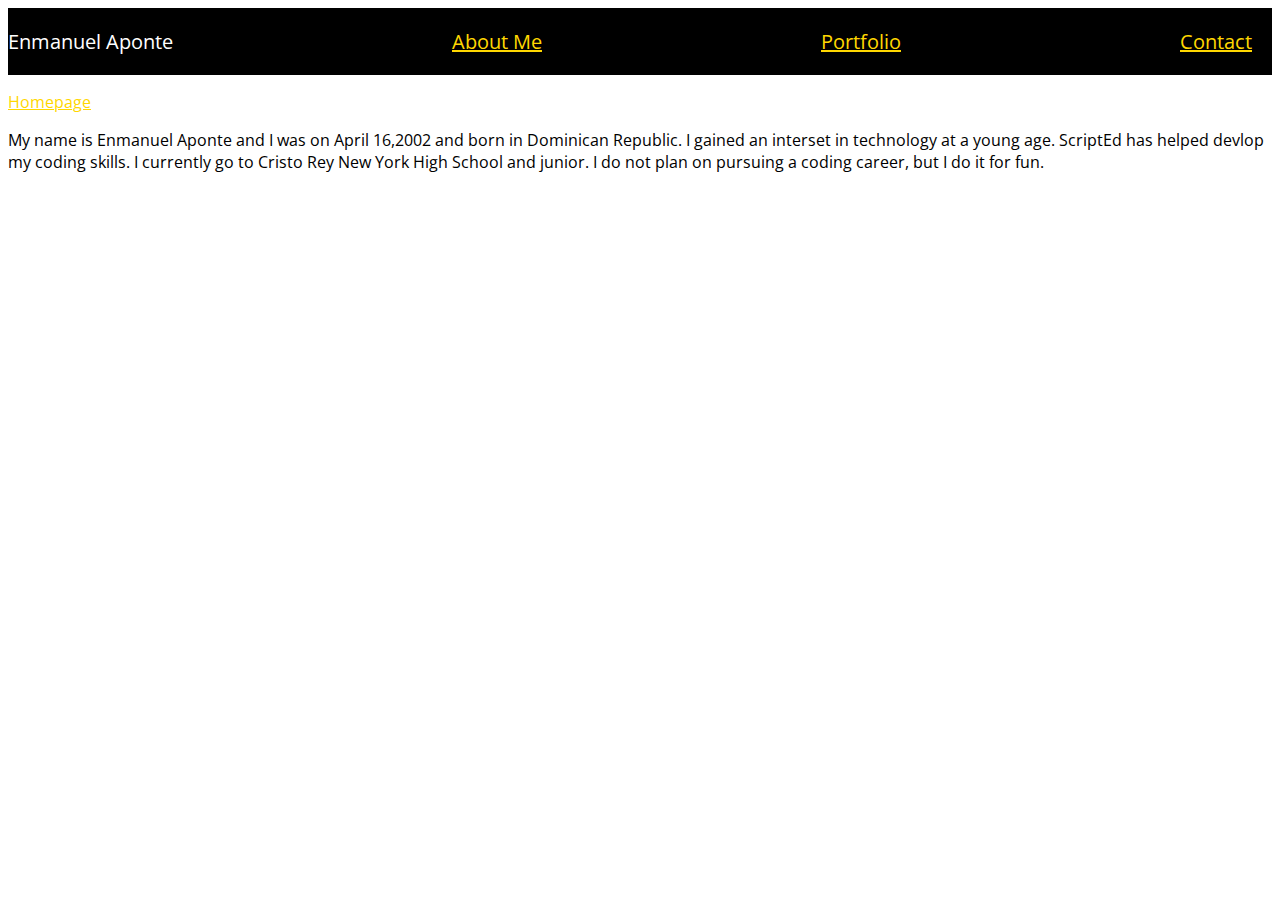
<file: aboutme.html>
<!DOCTYPE html>
<html>
    <head>
        <title> </title>
                <link rel="stylesheet" href="style.css">
<link href="https://fonts.googleapis.com/css?family=Open+Sans+Condensed:300" rel="stylesheet">

    </head>
    <body>
        <div class="row">
            <p>Enmanuel Aponte</p>
            <a href="aboutme.html"><p>About Me</p></a>
            <a href="Portfolio.html"><p> Portfolio </p></a>
            <a href="contact.html"><p>Contact</p></a>
        </div>
        <a href="index.html"><p> Homepage</p></a>
        <p> My name is Enmanuel Aponte and I was on April 16,2002 and born in Dominican Republic. I gained an interset in technology at a young age. ScriptEd has helped devlop my coding skills. I currently go to Cristo Rey New York High School and junior. I do not plan on pursuing a coding career, but I do it for fun. </p>
    </body>
</html>
</file>
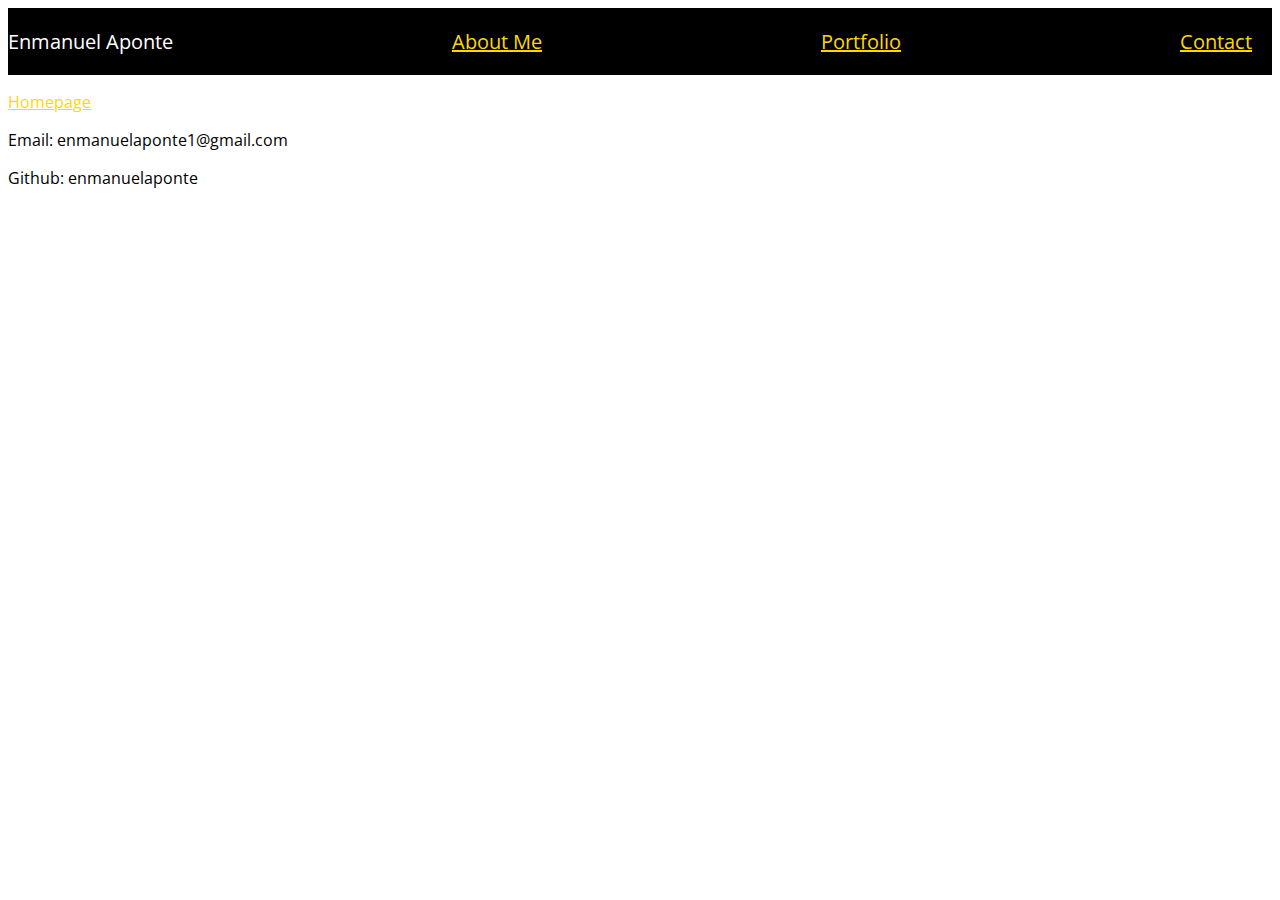
<file: contact.html>
<!DOCTYPE html>
<html>
    <head>
        <title> </title>
                <link rel="stylesheet" href="style.css">
<link href="https://fonts.googleapis.com/css?family=Open+Sans+Condensed:300" rel="stylesheet">

    </head>
    <body>
        <div class="row">
            <p>Enmanuel Aponte</p>
            <a href="aboutme.html"><p>About Me</p></a>
            <a href="Portfolio.html"><p> Portfolio </p></a>
            <a href="contact.html"><p>Contact</p></a>
        </div>
        <a href="index.html"><p> Homepage</p></a>
        <p> Email: enmanuelaponte1@gmail.com</p>
        <p> Github: enmanuelaponte</p>
    </body>
</html>
</file>
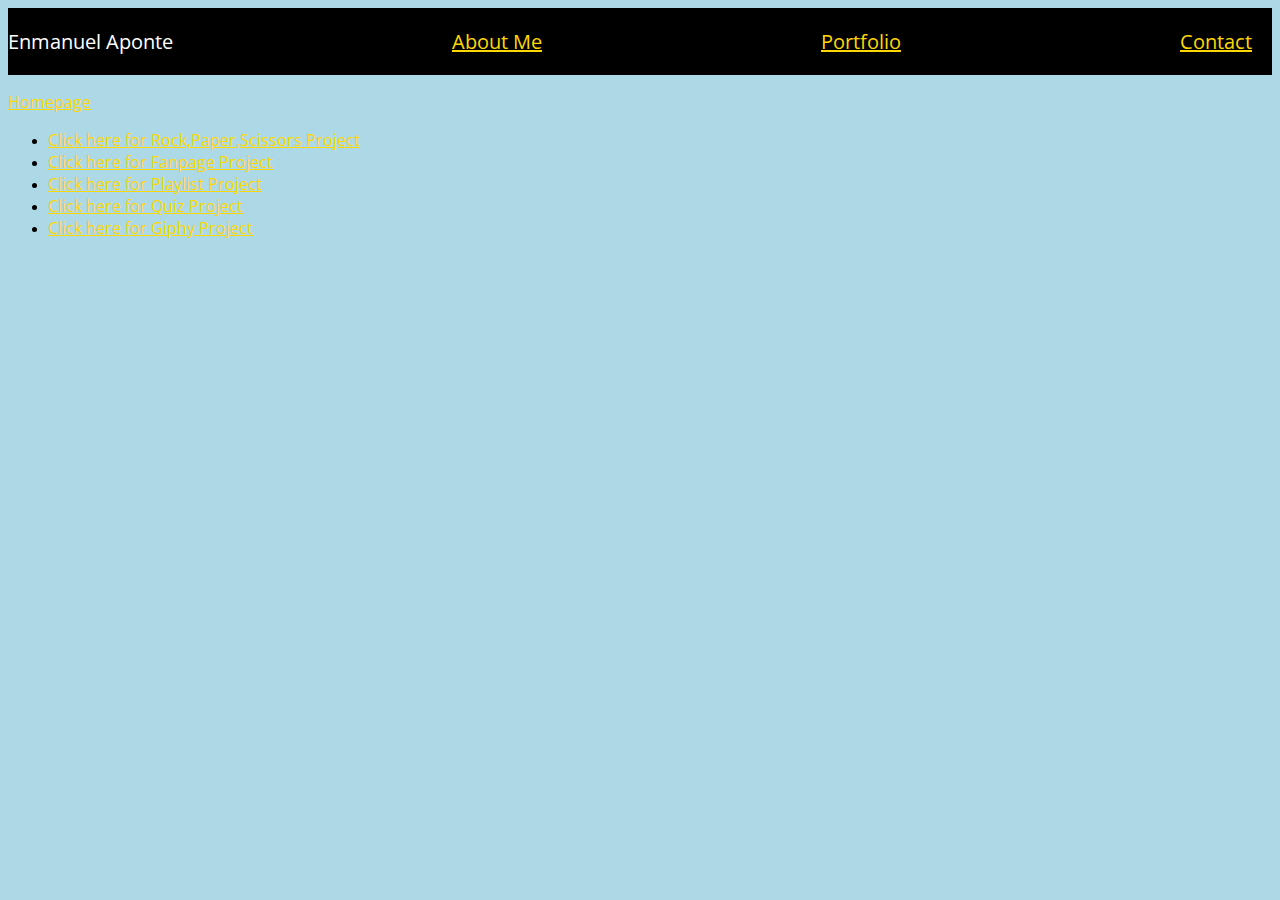
<file: Portfolio.html>
<!DOCTYPE html>
<html>
    <head>
        <title> </title>
                <link rel="stylesheet" href="style.css">
<link href="https://fonts.googleapis.com/css?family=Open+Sans+Condensed:300" rel="stylesheet">

    </head>
    <body class="links">
        <div class="row">
            <p>Enmanuel Aponte</p>
            <a href="aboutme.html"><p>About Me</p></a>
            <a href="Portfolio.html"><p> Portfolio </p></a>
            <a href="contact.html"><p>Contact</p></a>
        </div>
        <a href="index.html"><p> Homepage</p></a>
        <ul>
        <div>
        <li><a target="_blank" href=" https://enmanuelaponte.github.io/rockpaperscissors/" >Click here for Rock,Paper,Scissors Project</a></li>
        </div>
       <li><a target="_blank" href="https://enmanuelaponte.github.io/fanpage/"> Click here for Fanpage Project</a></li>
        <div>
        <li><a target="_blank" href="https://enmanuelaponte.github.io/playlist/"> Click here for Playlist Project </a></li>
        </div>
        <div>
        <li><a target="_blank" href="https://enmanuelaponte.github.io/quiz/"> Click here for Quiz Project </a></li>
        </div>
         <li><a target="_blank" href=" https://enmanuelaponte.github.io/giphy/"> Click here for Giphy Project </a></li>

        </ul>

    </body>
</html>
</file>
<file: style.css>
.row{   

    background-color:black;
    color:white;
    font-size:20px;
    display:flex;
    justify-content: space-between;
    padding-right: 20px;
}
.headshot{
    width:20%;
   
}
.mid{
    background-color:white;
    color:black;
    align-items:center;
    font-size:50px;
    margin-top:5px;
    margin-bottom:5px;
}
.aboutme{
    border:10px solid black;
    
    
}
#img1{
    width:100%;
    
}
.headshot{
    transform: rotate(90deg);
}
.links{
  background-color: #ADD8E6;

    
}
a:link{
    color: gold;
}
a:visited{
    color: red;

}
a:hover{
    color: blue;
}
a:active{
    color: yellow;
}
p {
    font-family: 'Open Sans Condensed', sans-serif;

}
a{
    font-family: 'Open Sans Condensed', sans-serif;

}
</file>
